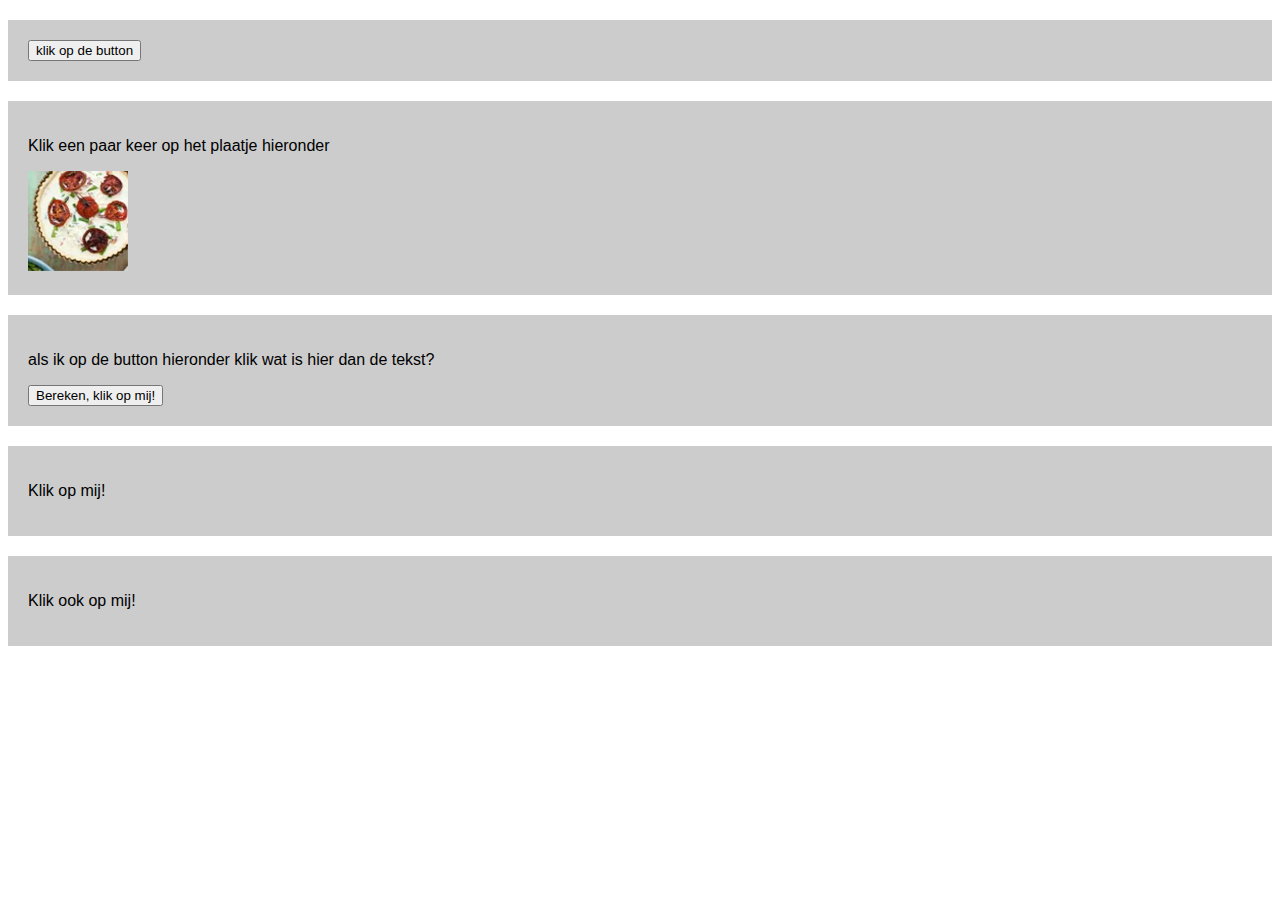
<file: functions/index.html>
<!DOCTYPE html>
<html lang="en">
<head>
    <meta charset="UTF-8">
    <meta http-equiv="X-UA-Compatible" content="IE=edge">
    <meta name="viewport" content="width=device-width, initial-scale=1.0">
    <title>Document</title>
    <!--hier een link naar de stylesheet, style.css-->
    <link rel="stylesheet" href="css/style.css">
    <!--hier een link naar script.js -->
    <script src="js/script.js" defer></script>
    <!-- waarom gebruiken we hier het attribute defer? ____om ervoor te zorgen dat het proces niet gebeurd voordat de script is geladen_______________ vul je antwoord in op de lijn--->
</head>
<body>

    <div>
        <button onclick="getName('vul je naam in hier, echt doen!');">klik op de button</button> 
        <!-- vul eens je eigen naam in waar nu staat: vul je naam in hier, echt doen!, wat gebeurd er dan? ____Dan komt mijn naam tevoorschijn__________ vul je antwoord in op de lijn -->
    </div>

    <div>
        <p>Klik een paar keer op het plaatje hieronder</p>
        <img id="hide" onclick="hideMe();" src="images/item-1.png">
        <!-- Welke functie wordt hierboven aangeroepen? ______als je op het afbeelding drukt gaat het weg en komt er een andere afbeelding tevoorschijn_______ vul je antwoord in op de lijn en bekijk in script.js wat er gebeurd en vul daar ook een antwoord in-->
        <img id="show" onclick="show();" src="images/item-2.png">
        <!-- Welke functie wordt hierboven aangeroepen? ____als je erop drukt komt het eerste afbeelding weer terug__________ vul je antwoord in op de lijn en bekijk in script.js wat er gebeurd en vul daar ook een antwoord in-->
    </div>

    <div>
        <p class="som">als ik op de button hieronder klik wat is hier dan de tekst?</p>
        <!-- wat wordt de content van de p hierboven als ik op de button hieronder klik? ______8________ vul je antwoord in op de lijn-->
        <button onclick="rekenen(5);">Bereken, klik op mij!</button>
        <!-- Welke functie wordt hierboven aangeroepen? _____rekenen_________ vul je antwoord in op de lijn en bekijk in script.js wat er gebeurd en vul daar ook een antwoord in-->
        <!-- wat gebeurd er als je het getal 5 hierboven in een ander getal verandert, probeer dat eens  (refresh wel even je pagina). __dan word de my int in JS met een andere getal opgeteld________________ vul je antwoord in op de lijn -->
    </div>

    <div>
        <p onclick="this.style.color='aqua';">Klik op mij!</p> 
        <!-- wordt hier een functie aangeroepen? ___nee____ vul ja of nee op de lijn in-->
        <!-- wat gebeurd er met de tekst in het element p? ____De tekst wordt blauw als erop gedrukt wordt___ vul je antwoord in op de lijn -->
    </div>

    <div>
        <p onclick="setColor(this, 'orange', '30px');">Klik ook op mij!</p> 
        <!-- wordt hier een functie aangeroepen? ___ja____ vul ja of nee op de lijn in-->
        <!-- wat gebeurd er als ik px vergeet bij 30px (probeer het eens) ___Dan werkt de code niet en wordt de 30px er niet op toegepast____________ vul je antwoord in op de lijn -->
    </div>
    
</body>
</html>
</file>
<file: functions/css/style.css>
html, body{
    font-family: Arial, Helvetica, sans-serif;
}

div{
    padding:20px;
    margin-top:20px;
    background-color: #cccccc;
}

button{
    display:block;
}

#show{
    display:none;
}
</file>
